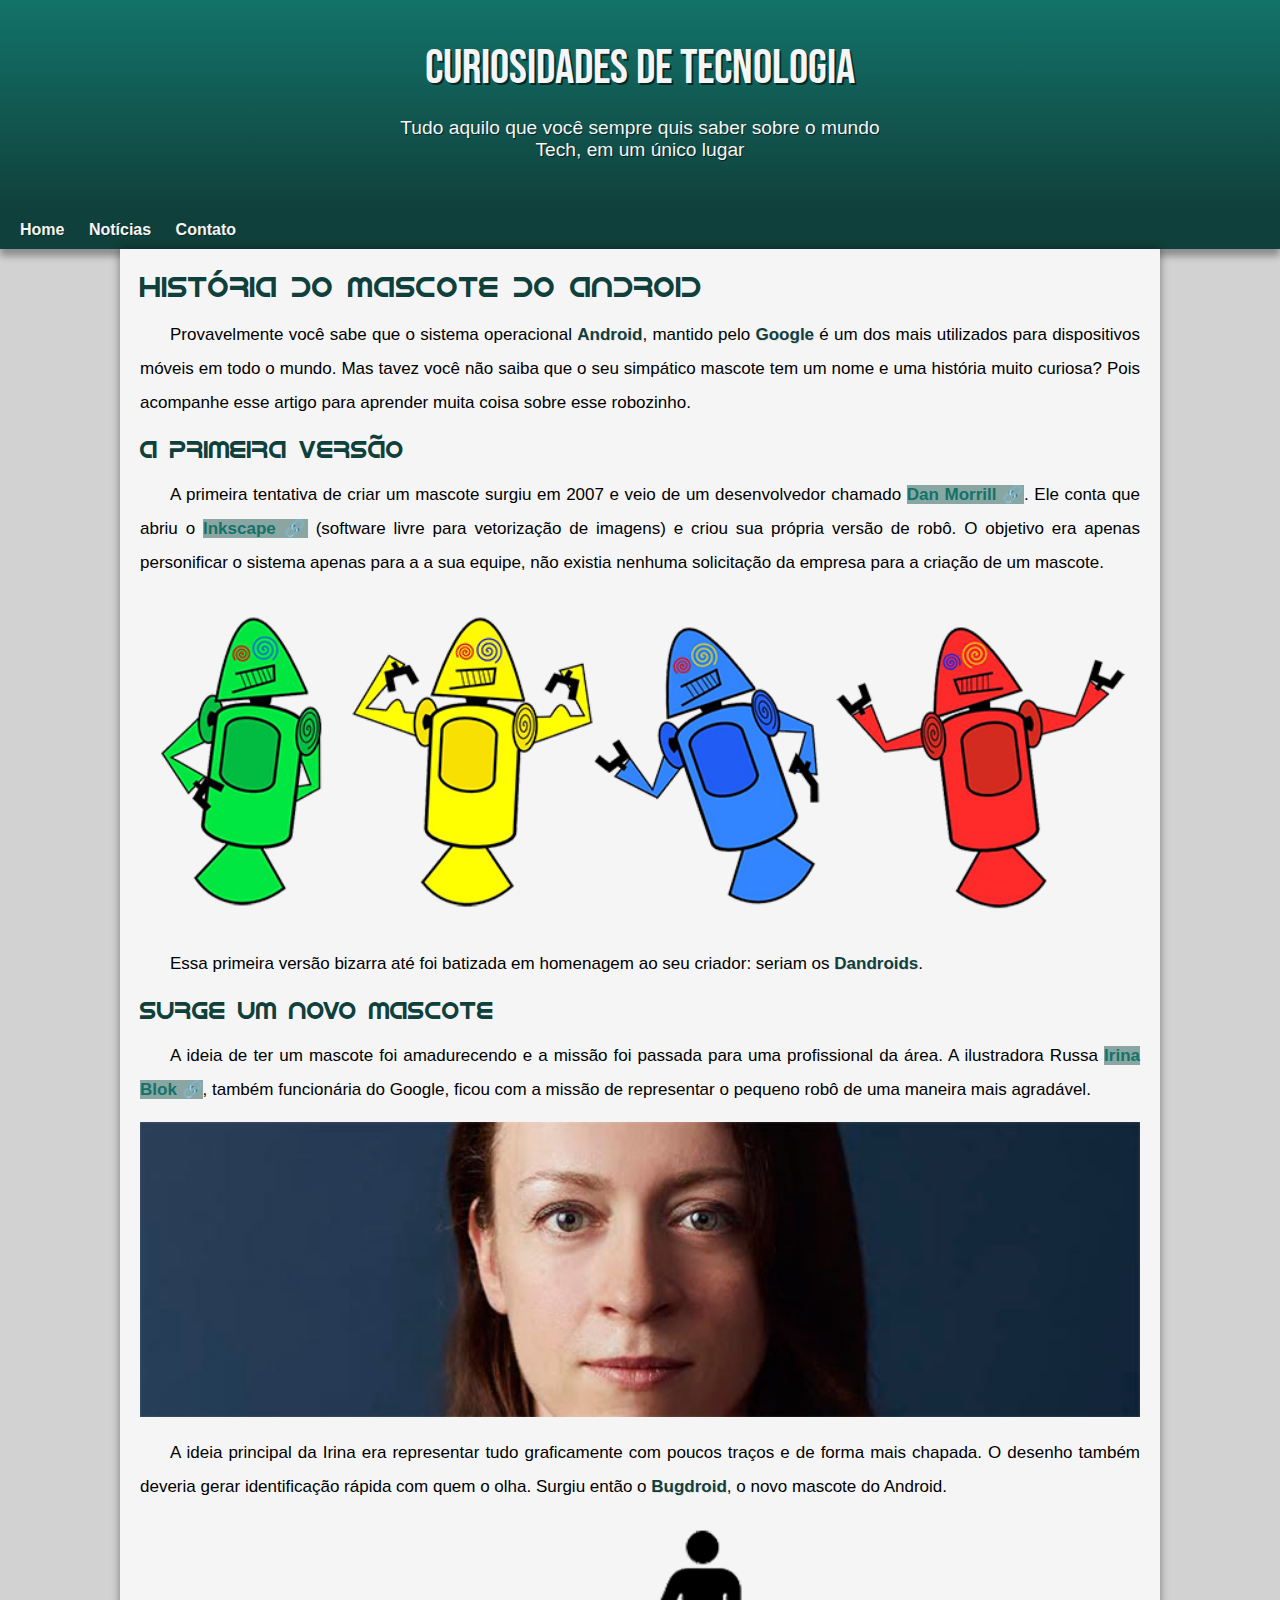
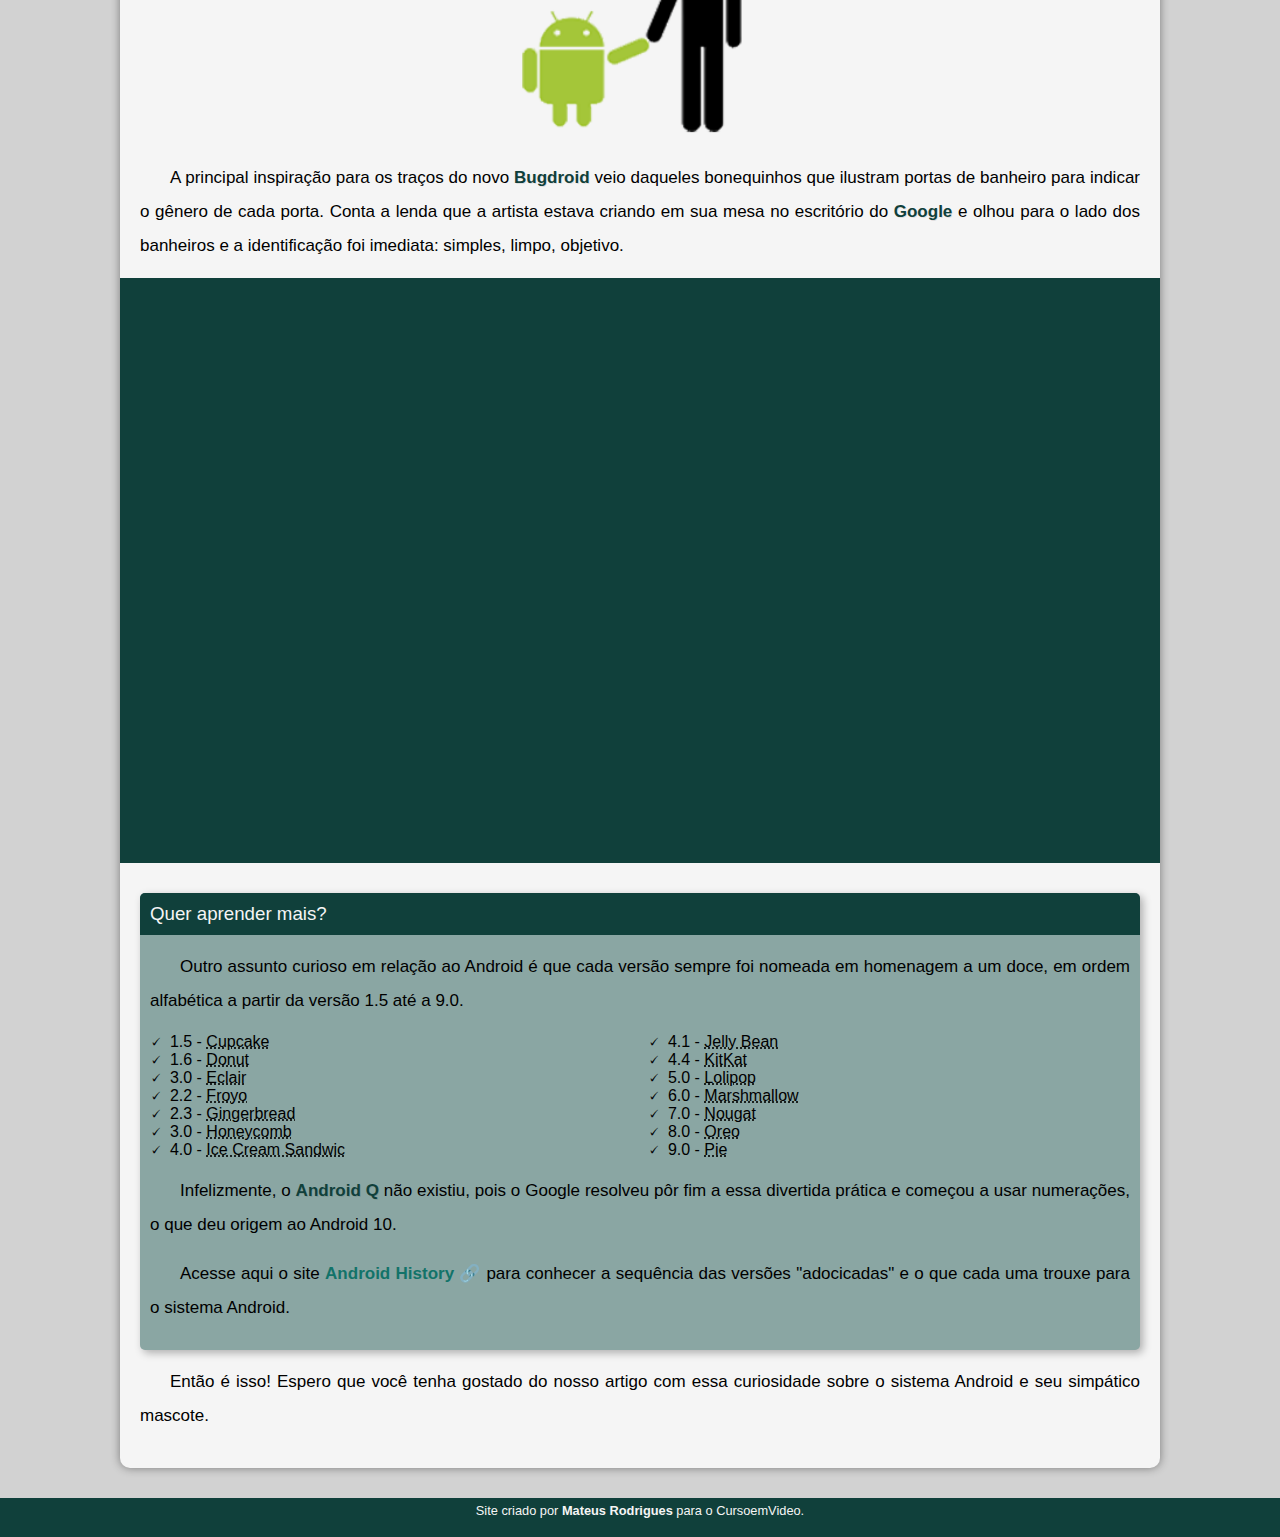
<file: index.html>
<!DOCTYPE html>
<html lang="pt-BR">
<head>
    <meta charset="UTF-8">
    <meta name="viewport" content="width=device-width, initial-scale=1.0">
    <title>Como Surgiu o mascote do Android</title>
    <link rel="shortcut icon" href="imagens/favicon.ico" type="image/x-icon">
    <link rel="stylesheet" href="estilo/style.css">
</head>
<body>
    <header>
        <h1>Curiosidades de Tecnologia</h1>
        <p>Tudo aquilo que você sempre quis saber sobre o mundo Tech, em um único lugar</p>
    </header>
    <nav>
        <a href="#">Home</a>
        <a href="#">Notícias</a>
        <a href="#">Contato</a>
    </nav>
    <main>
        <article>
            <h1>
                História do Mascote do Android
            </h1>

            <p>
                Provavelmente você sabe que o sistema operacional <strong>Android</strong>, mantido pelo <strong>Google</strong> é um dos mais utilizados para dispositivos móveis em todo o mundo. Mas tavez você não saiba que o seu simpático mascote tem um nome e uma história muito curiosa? Pois acompanhe esse artigo para aprender muita coisa sobre esse robozinho.
            </p>

            <h2>
                A primeira versão
            </h2>

            <p>
                A primeira tentativa de criar um mascote surgiu em 2007 e veio de um desenvolvedor chamado <a href="https://androidcommunity.com/dan-morrill-shows-us-the-android-mascot-that-almost-was-20130103/" target="_blank" rel="external" class="externo">Dan Morrill</a>. Ele conta que abriu o <a href="https://inkscape.org/" target="_blank" rel="external" class="externo">Inkscape</a> (software livre para vetorização de imagens) e criou sua própria versão de robô. O objetivo era apenas personificar o sistema apenas para a a sua equipe, não existia nenhuma solicitação da empresa para a criação de um mascote.
            </p>

            <picture>
                <source media="(max-width: 650px)" srcset="imagens/dan-droids-pq.png">
                <img src="imagens/dan-droids.png" alt="Primeio mascote do android.">
            </picture>

            <p>
                Essa primeira versão bizarra até foi batizada em homenagem ao seu criador: seriam os <strong>Dandroids</strong>.
            </p>

            <h2>
                Surge um novo mascote
            </h2>

            <p>
                A ideia de ter um mascote foi amadurecendo e a missão foi passada para uma profissional da área. A ilustradora Russa <a href="https://www.irinablok.com/" target="_blank" rel="external" class="externo">Irina Blok</a>, também funcionária do Google, ficou com a missão de representar o pequeno robô de uma maneira mais agradável.
            </p>

            <picture>
                <source media="(max-width: 650px)" srcset="imagens/irina-blok-pq.jpg">
                <img src="imagens/irina-blok.jpg" alt="Irina Blok criadora do bugdroid">
            </picture>

            <p>
                A ideia principal da Irina era representar tudo graficamente com poucos traços e de forma mais chapada. O desenho também deveria gerar identificação rápida com quem o olha. Surgiu então o <strong>Bugdroid</strong>, o novo mascote do Android.
            </p>

            <img src="imagens/bugdroid.png" class="pequena" alt="Bugdroid">

            <p>
                A principal inspiração para os traços do novo <strong>Bugdroid</strong> veio daqueles bonequinhos que ilustram portas de banheiro para indicar o gênero de cada porta. Conta a lenda que a artista estava criando em sua mesa no escritório do <strong>Google</strong> e olhou para o lado dos banheiros e a identificação foi imediata: simples, limpo, objetivo.
            </p>

            <div class="video">
                <iframe width="897" height="505" src="https://www.youtube.com/embed/l2UDgpLz20M" title="The next evolution of Android" frameborder="0" allow="accelerometer; autoplay; clipboard-write; encrypted-media; gyroscope; picture-in-picture; web-share" referrerpolicy="strict-origin-when-cross-origin" allowfullscreen></iframe>
            </div>
            
            <aside>
                <h3>
                    Quer aprender mais?
                </h3>
                <p>
                    Outro assunto curioso em relação ao Android é que cada versão sempre foi nomeada em homenagem a um doce, em ordem alfabética a partir da versão 1.5 até a 9.0.
                </p>
                
                <ul>
                    <li>
                        1.5 - <abbr title="Bolo de Copo">Cupcake</abbr>
                    </li>
                    <li>
                        1.6 - <abbr title="Rosquinha">Donut</abbr>
                    </li>
                    <li>
                        3.0 - <abbr title="Bomba">Eclair</abbr>
                    </li>
                    <li>
                        2.2 - <abbr title="Iogurte Congelado">Froyo</abbr>
                    </li>
                    <li>
                        2.3 - <abbr title="Biscoito de Gengibre">Gingerbread</abbr>
                    </li>
                    <li>
                        3.0 - <abbr title="Favo de Mel">Honeycomb</abbr>
                    </li>
                    <li>
                        4.0 - <abbr title="Sanduiche de sorvete">Ice Cream Sandwic</abbr>
                    </li>
                    <li>
                        4.1 - <abbr title="Jujuba">Jelly Bean</abbr>
                    </li>
                    <li>
                        4.4 - <abbr title="KitKat">KitKat</abbr>
                    </li>
                    <li>
                        5.0 - <abbr title="Pirulito">Lolipop</abbr>
                    </li>
                    <li>
                        6.0 - <abbr title="Marshmallow">Marshmallow</abbr>
                    </li>
                    <li>
                        7.0 - <abbr title="Torrone">Nougat</abbr>
                    </li>
                    <li>
                        8.0 - <abbr title="Oreo">Oreo</abbr>
                    </li>
                    <li>
                        9.0 - <abbr title="Torta">Pie</abbr>
                    </li>
                </ul>
                
                    <p>
                        Infelizmente, o <strong>Android Q</strong> não existiu, pois o Google resolveu pôr fim a essa divertida prática e começou a usar numerações, o que deu origem ao Android 10.
                    </p>

                    <p>
                        Acesse aqui o site <a href="https://www.android.com" target="_blank" rel="external" class="externo">Android History</a> para conhecer a sequência das versões "adocicadas" e o que cada uma trouxe para o sistema Android.
                    </p>
                
            </aside>

            <p>
                Então é isso! Espero que você tenha gostado do nosso artigo com essa curiosidade sobre o sistema Android e seu simpático mascote.
            </p>
        </article>
    </main>
    <footer>
        <p>Site criado por <a href="https://github.com/matrodrigues1" target="_blank" rel="external">Mateus Rodrigues</a> para o CursoemVideo.</p>
    </footer>
</body>
</html>
</file>
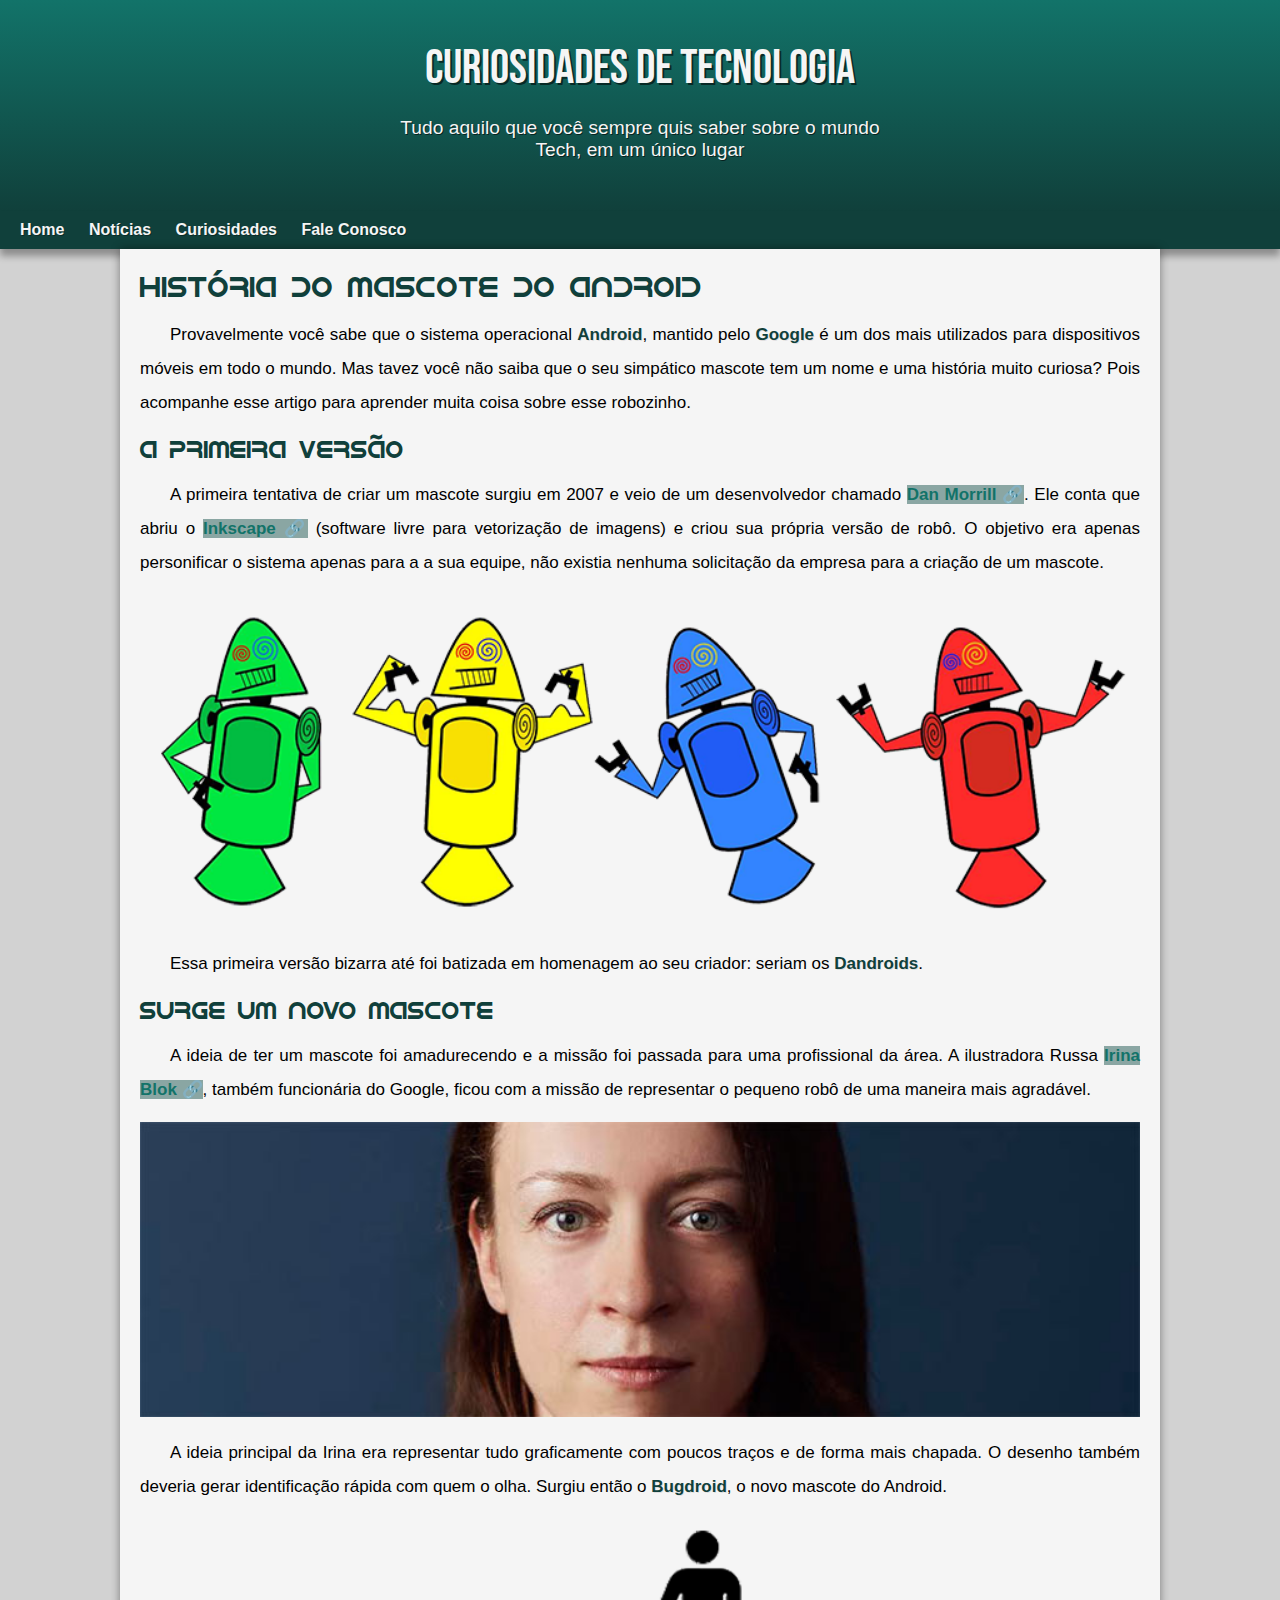
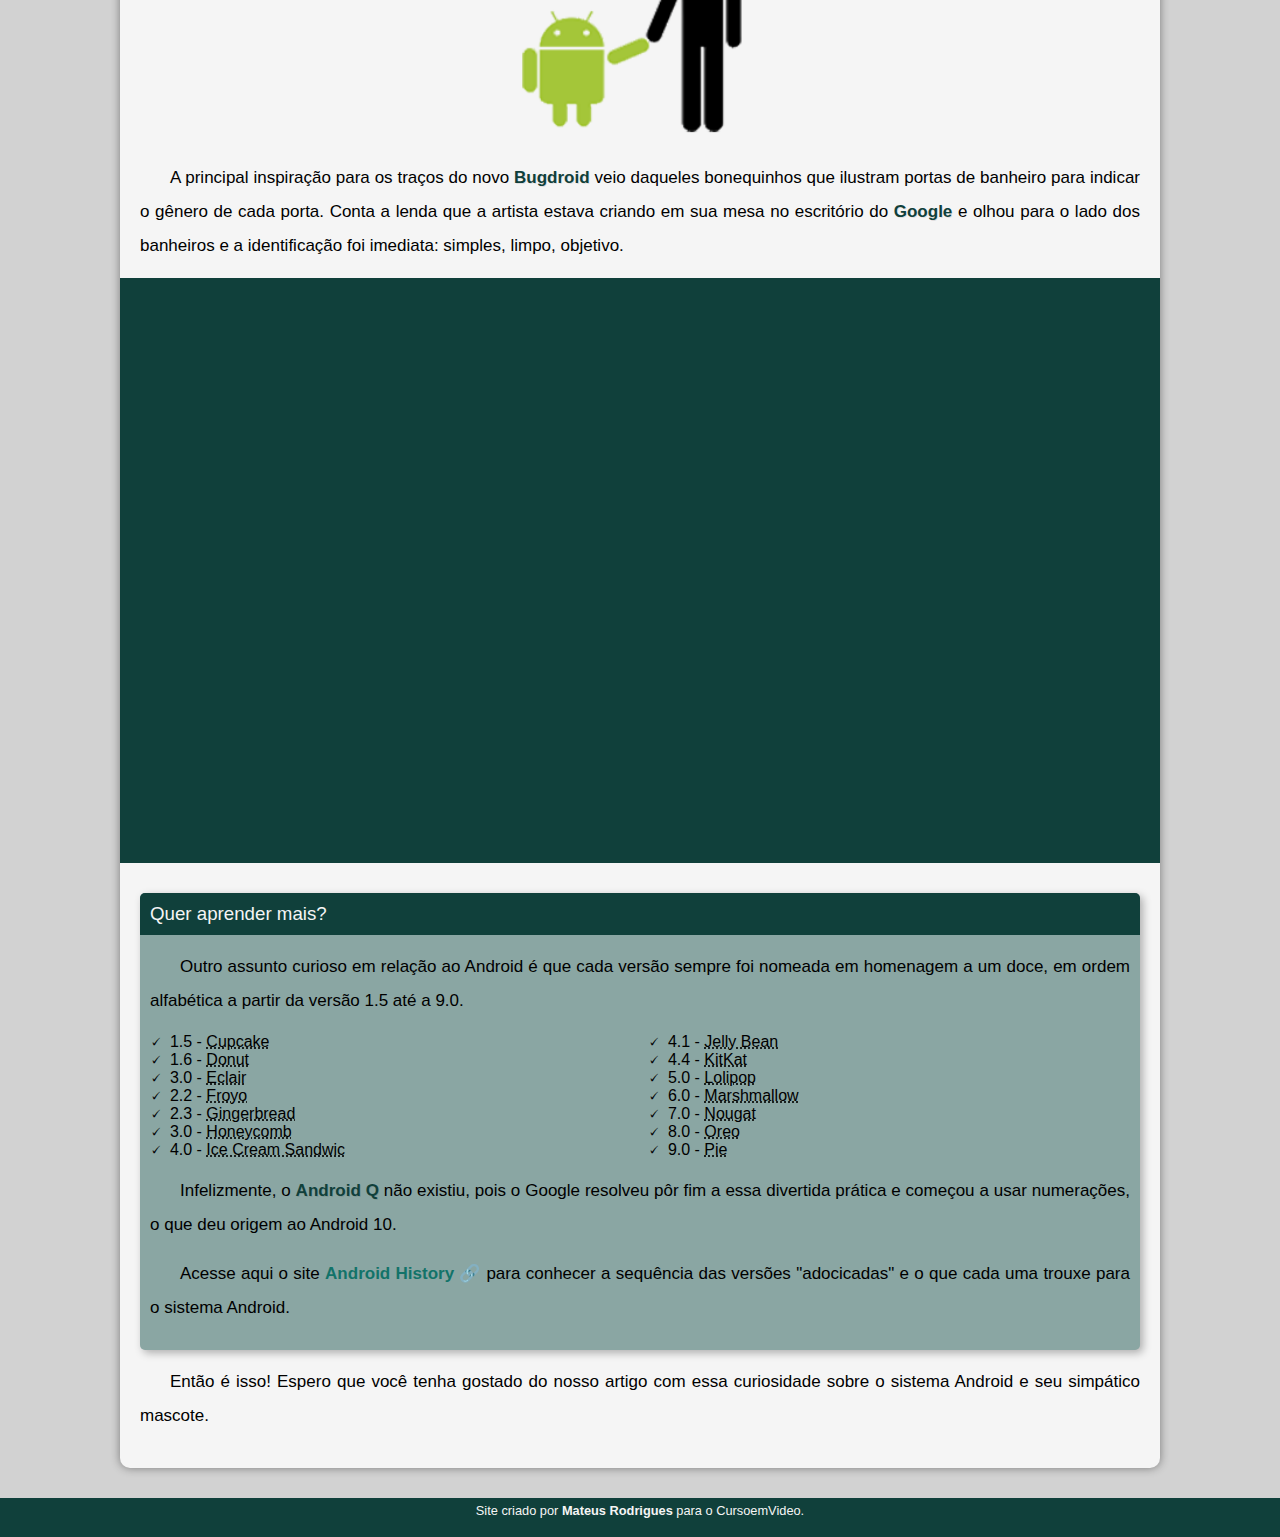
<file: index.html.html>
<!DOCTYPE html>
<html lang="pt-BR">
<head>
    <meta charset="UTF-8">
    <meta name="viewport" content="width=device-width, initial-scale=1.0">
    <title>Como Surgiu o mascote do Android</title>
    <link rel="shortcut icon" href="imagens/favicon.ico" type="image/x-icon">
    <link rel="stylesheet" href="estilo/style.css">
</head>
<body>
    <header>
        <h1>Curiosidades de Tecnologia</h1>
        <p>Tudo aquilo que você sempre quis saber sobre o mundo Tech, em um único lugar</p>
    </header>
    <nav>
        <a href="#">Home</a>
        <a href="#">Notícias</a>
        <a href="#">Curiosidades</a>
        <a href="#">Fale Conosco</a>
    </nav>
    <main>
        <article>
            <h1>
                História do Mascote do Android
            </h1>

            <p>
                Provavelmente você sabe que o sistema operacional <strong>Android</strong>, mantido pelo <strong>Google</strong> é um dos mais utilizados para dispositivos móveis em todo o mundo. Mas tavez você não saiba que o seu simpático mascote tem um nome e uma história muito curiosa? Pois acompanhe esse artigo para aprender muita coisa sobre esse robozinho.
            </p>

            <h2>
                A primeira versão
            </h2>

            <p>
                A primeira tentativa de criar um mascote surgiu em 2007 e veio de um desenvolvedor chamado <a href="https://androidcommunity.com/dan-morrill-shows-us-the-android-mascot-that-almost-was-20130103/" target="_blank" rel="external" class="externo">Dan Morrill</a>. Ele conta que abriu o <a href="https://inkscape.org/" target="_blank" rel="external" class="externo">Inkscape</a> (software livre para vetorização de imagens) e criou sua própria versão de robô. O objetivo era apenas personificar o sistema apenas para a a sua equipe, não existia nenhuma solicitação da empresa para a criação de um mascote.
            </p>

            <picture>
                <source media="(max-width: 650px)" srcset="imagens/dan-droids-pq.png">
                <img src="imagens/dan-droids.png" alt="Primeio mascote do android.">
            </picture>

            <p>
                Essa primeira versão bizarra até foi batizada em homenagem ao seu criador: seriam os <strong>Dandroids</strong>.
            </p>

            <h2>
                Surge um novo mascote
            </h2>

            <p>
                A ideia de ter um mascote foi amadurecendo e a missão foi passada para uma profissional da área. A ilustradora Russa <a href="https://www.irinablok.com/" target="_blank" rel="external" class="externo">Irina Blok</a>, também funcionária do Google, ficou com a missão de representar o pequeno robô de uma maneira mais agradável.
            </p>

            <picture>
                <source media="(max-width: 650px)" srcset="imagens/irina-blok-pq.jpg">
                <img src="imagens/irina-blok.jpg" alt="Irina Blok criadora do bugdroid">
            </picture>

            <p>
                A ideia principal da Irina era representar tudo graficamente com poucos traços e de forma mais chapada. O desenho também deveria gerar identificação rápida com quem o olha. Surgiu então o <strong>Bugdroid</strong>, o novo mascote do Android.
            </p>

            <img src="imagens/bugdroid.png" class="pequena" alt="Bugdroid">

            <p>
                A principal inspiração para os traços do novo <strong>Bugdroid</strong> veio daqueles bonequinhos que ilustram portas de banheiro para indicar o gênero de cada porta. Conta a lenda que a artista estava criando em sua mesa no escritório do <strong>Google</strong> e olhou para o lado dos banheiros e a identificação foi imediata: simples, limpo, objetivo.
            </p>

            <div class="video">
                <iframe width="897" height="505" src="https://www.youtube.com/embed/l2UDgpLz20M" title="The next evolution of Android" frameborder="0" allow="accelerometer; autoplay; clipboard-write; encrypted-media; gyroscope; picture-in-picture; web-share" referrerpolicy="strict-origin-when-cross-origin" allowfullscreen></iframe>
            </div>
            
            <aside>
                <h3>
                    Quer aprender mais?
                </h3>
                <p>
                    Outro assunto curioso em relação ao Android é que cada versão sempre foi nomeada em homenagem a um doce, em ordem alfabética a partir da versão 1.5 até a 9.0.
                </p>
                
                <ul>
                    <li>
                        1.5 - <abbr title="Bolo de Copo">Cupcake</abbr>
                    </li>
                    <li>
                        1.6 - <abbr title="Rosquinha">Donut</abbr>
                    </li>
                    <li>
                        3.0 - <abbr title="Bomba">Eclair</abbr>
                    </li>
                    <li>
                        2.2 - <abbr title="Iogurte Congelado">Froyo</abbr>
                    </li>
                    <li>
                        2.3 - <abbr title="Biscoito de Gengibre">Gingerbread</abbr>
                    </li>
                    <li>
                        3.0 - <abbr title="Favo de Mel">Honeycomb</abbr>
                    </li>
                    <li>
                        4.0 - <abbr title="Sanduiche de sorvete">Ice Cream Sandwic</abbr>
                    </li>
                    <li>
                        4.1 - <abbr title="Jujuba">Jelly Bean</abbr>
                    </li>
                    <li>
                        4.4 - <abbr title="KitKat">KitKat</abbr>
                    </li>
                    <li>
                        5.0 - <abbr title="Pirulito">Lolipop</abbr>
                    </li>
                    <li>
                        6.0 - <abbr title="Marshmallow">Marshmallow</abbr>
                    </li>
                    <li>
                        7.0 - <abbr title="Torrone">Nougat</abbr>
                    </li>
                    <li>
                        8.0 - <abbr title="Oreo">Oreo</abbr>
                    </li>
                    <li>
                        9.0 - <abbr title="Torta">Pie</abbr>
                    </li>
                </ul>
                
                    <p>
                        Infelizmente, o <strong>Android Q</strong> não existiu, pois o Google resolveu pôr fim a essa divertida prática e começou a usar numerações, o que deu origem ao Android 10.
                    </p>

                    <p>
                        Acesse aqui o site <a href="https://www.android.com" target="_blank" rel="external" class="externo">Android History</a> para conhecer a sequência das versões "adocicadas" e o que cada uma trouxe para o sistema Android.
                    </p>
                
            </aside>

            <p>
                Então é isso! Espero que você tenha gostado do nosso artigo com essa curiosidade sobre o sistema Android e seu simpático mascote.
            </p>
        </article>
    </main>
    <footer>
        <p>Site criado por <a href="https://github.com/matrodrigues1" target="_blank" rel="external">Mateus Rodrigues</a> para o CursoemVideo.</p>
    </footer>
</body>
</html>
</file>
<file: estilo/style.css>
@charset "UTF-8";

@import url('https://fonts.googleapis.com/css2?family=Bebas+Neue&display=swap');

@font-face {
    font-family: 'Android';
    src: url('../fontes/idroid.otf') format('opentype');
    font-weight: normal;
}

:root {
    --cor1: #bfbfbfb4;
    --cor2: #8aa6a3;
    --cor3: #4C5958;
    --cor4: #127369;
    --cor5: #10403B;

    --fonte-padrao: Arial, sans-serif;
    --fonte-destaque: 'Bebas Neue', 'cursive';
    --fonte-android: 'Android', 'cursive';
}

* {
    margin: 0px;
    padding: 0px;
}

body {
    background-color: var(--cor1);
    font-family: var(--fonte-padrao);
}

a.externo::after {
    content: '\00A0\1F517';
}

header {
    background-image: linear-gradient(to bottom, var(--cor4), var(--cor5));
    min-height: 150px;
    text-align: center;
    padding-top: 40px;
}

header > p {
    font-family: var(--fonte-padrao);
    font-size: 1.2em;
    color: whitesmoke;
    max-width: 500px;
    margin: auto;
    padding-left: 10px;
    padding-right: 10px;
    padding-bottom: 50px;
    text-shadow: 1px 1px 0px rgba(0, 0, 0, 0.568);
}

header > h1 {
    color: whitesmoke;
    font-family: var(--fonte-destaque);
    margin-bottom: 20px;
    font-size: 3em;
    text-shadow: 2px 2px 0px rgba(0, 0, 0, 0.568);
    font-weight: normal;
}

nav {
    background-color: var(--cor5);
    padding: 10px;
    box-shadow: 0px 7px 7px rgba(0, 0, 0, 0.329);
}

nav > a {
    color: whitesmoke;
    padding: 10px;
    text-decoration: none;
    font-weight: bold;
    text-shadow: 1px 1px 0px rgba(0, 0, 0, 0.356);
    border-radius: 3px;
    transition-duration: 0.3s;
}

nav > a:hover {
    background-color: var(--cor1);
    color: var(--cor5);
}

main {
    background-color: whitesmoke;
    min-width: 320px;
    max-width: 1000px;
    margin: auto;
    padding: 20px;
    box-shadow: 0px 0px 10px rgba(0, 0, 0, 0.425);
    margin-bottom: 30px;
    border-bottom-left-radius: 10px;
    border-bottom-right-radius: 10px;
}

main img {
    width: 100%;
}

main img.pequena {
    max-width: 350px;
    margin: auto;
    display: block;
}

main p{
    margin: 15px 0px;
    text-align: justify;
    text-indent: 30px;
    line-height: 2em;
    font-size: 17px;
}

main h1 {
    color: var(--cor5);
    font-family: var(--fonte-android);
    font-weight: normal;
    font-size: 1.8em;
}

main h2 {
    font-family: var(--fonte-android);
    color: var(--cor5);
    font-weight: normal;
}

main strong {
    color: var(--cor5);
    text-shadow: 1px 1px 0px rgba(0, 0, 0, 0.089);
    font-weight: bold;
}

main a {
    text-decoration: none;
    font-weight: bold;
    color: var(--cor4);
    background-color: var(--cor2);
}

main a:hover {
    text-decoration: underline;
    color: var(--cor3);
}

div.video {
    background-color: var(--cor5);
    margin: 0px -20px 30px -20px;
    padding: 20px;
    padding-bottom: 56.5%;
    position: relative;
}

div.video > iframe {
    position: absolute;
    top: 5%;
    left: 5%;
    width: 90%;
    height: 90%;
}

aside {
    background-color: var(--cor2);
    padding: 10px;
    border-radius: 5px;
    box-shadow: 3px 3px 8px rgba(0, 0, 0, 0.295);
}

aside > h3 {
    background-color: var(--cor5);
    color: whitesmoke;
    padding: 10px;
    margin: -10px -10px 0px -10px;
    border-radius: 5px 5px 0px 0px;
    font-weight: normal;
}

aside > ul {
    list-style-type: '\1F5F8\00A0';
    list-style-position: inside;
    columns: 2;
}

footer{
    background-color: var(--cor5);
    color: whitesmoke;
    text-align: center;
    font-size: 0.8em;
    padding: 5px;
    padding-bottom: 1.5em;
}

footer a {
    color: whitesmoke;
    font-weight: bolder;
    text-decoration: none;
}

footer a:hover {
    text-decoration: underline;
    color: var(--cor1);
}
</file>
